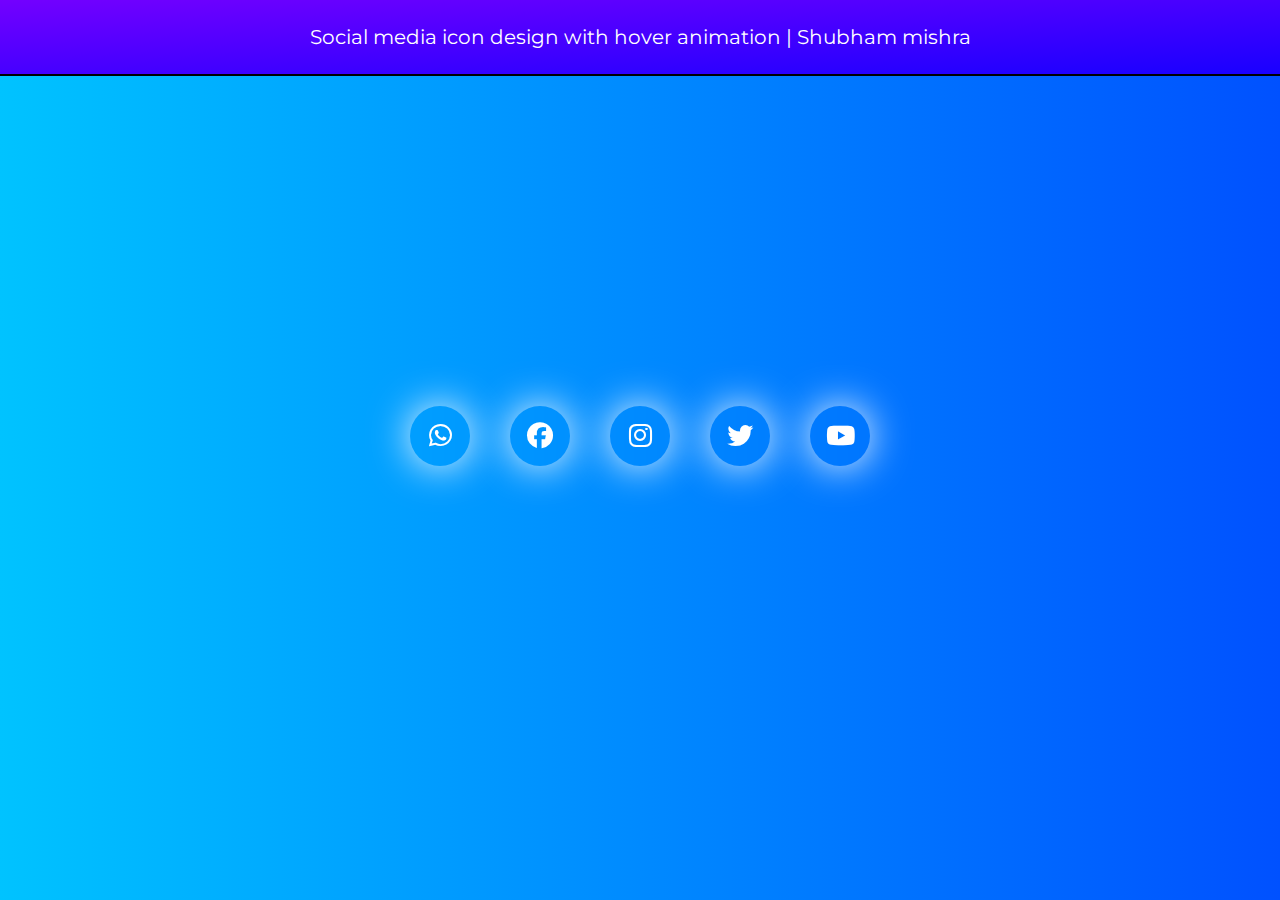
<file: small projects/social media icons/index.html>
<!DOCTYPE html>
<html lang="en">
  <head>
    <meta charset="UTF-8" />
    <meta name="viewport" content="width=device-width, initial-scale=1.0" />
    <link
      rel="stylesheet"
      href="https://cdnjs.cloudflare.com/ajax/libs/font-awesome/6.4.2/css/all.min.css"
    />
    <link rel="stylesheet" href="./style.css" />
    <title>Document</title>
  </head>
  <body>
    <header>Social media icon design with hover animation | Shubham mishra</header>
    <div class="app">
      <div class="wrapper">
        <div class="icons whatsapp">
          <div class="tooltip">Whatsapp</div>
          <span> <i class="fab fa-whatsapp"></i></span>
        </div>

        <div class="icons facebook">
          <div class="tooltip">Facebook</div>
          <span> <i class="fab fa-facebook"></i></span>
        </div>

        <div class="icons instagram">
          <div class="tooltip">Instagram</div>
          <span> <i class="fab fa-instagram"></i></span>
        </div>

        <div class="icons twitter">
          <div class="tooltip">Twitter</div>
          <span> <i class="fab fa-twitter"></i></span>
        </div>

        <div class="icons youtube">
          <div class="tooltip">Youtube</div>
          <span> <i class="fab fa-youtube"></i></span>
        </div>
      </div>
    </div>
  </body>
</html>
</file>
<file: small projects/social media icons/style.css>
@import url('https://fonts.googleapis.com/css2?family=Montserrat:wght@300;400;500;600;700&display=swap');



header{
    top: 0;
    font-size: 2rem;
    display: flex;
    justify-content: center;
    padding: 20px;
    background: linear-gradient(to bottom right, #7300ff, #1900ff);
    color: #fff;
    border-bottom: 2px solid black;
}
*,
*::after,
*::before{
    margin: 0%;
    padding: 0%;
    box-sizing: border-box;
}

:root{
    font-family: 'Montserrat', sans-serif;
    font-size: 62.5%;
}

body{
    font-family: 'Montserrat', sans-serif;
    line-height: 1.7;
    background: linear-gradient(to right, #00c3ff, #0051ff);
    height: 100vh;
}
.app{
    height: 80%;
    display: flex;
    justify-content: center;
    align-items: center;
}

.wrapper{
    display:flex;
    justify-content: center;
    align-items: center;
    background:transparent ;
    gap: 40px;
}

.wrapper .icons{
   text-align: center;
   cursor: pointer;
   display: flex;
   align-items: center;
   justify-content: space-evenly;
   flex-direction: column;
   position: relative;
   z-index: 2;
   transition: 0.4s cubic-bezier(0.68, -0.55, 0.265, 1.55);
   object-position: center;
   backdrop-filter: blur(5px);
}

.wrapper .icons span{
   display: block;
   height: 60px;
   width: 60px;
   background: transparent;
   border-radius: 50%;
   position: relative;
   z-index: 2;
   box-shadow: 0px 0px 40px ;
   transition: 0.4s cubic-bezier(0.68, -0.55, 0.265, 1.55);
   color: #ffffff;
}

.wrapper .icons span i{
   line-height: 60px;
   font-size: 26px;
}

.wrapper .icons .tooltip {
    position: absolute;
    top: 0;
    z-index: 1;
    background: #ffffff;
    color: #ffffff;
    padding: 6px 14px;
    font-size: 20px;
    font-weight: 500;
    border-radius: 25px;
    opacity: 0;
    pointer-events: none;
    box-shadow: rgba(0, 0, 0, 0.17) 0px -23px 25px 0px inset, rgba(0, 0, 0, 0.15) 0px -36px 30px 0px inset, rgba(0, 0, 0, 0.1) 0px -79px 40px 0px inset, rgba(0, 0, 0, 0.06) 0px 2px 1px, rgba(0, 0, 0, 0.09) 0px 4px 2px, rgba(0, 0, 0, 0.09) 0px 8px 4px, rgba(0, 0, 0, 0.09) 0px 16px 8px, rgba(0, 0, 0, 0.09) 0px 32px 16px;
    transition: 0.4s cubic-bezier(0.68, -0.55, 0.265, 1.55);
}

.wrapper .icons:hover .tooltip{
    top: -60px;
    opacity: 1;
    pointer-events: auto;
}


.wrapper .icons:hover span{
    color: #ffffff;
}

.wrapper .icons:hover span,
.wrapper .icons:hover .tooltip{
    text-shadow: 0px -1px 0px rgba(0, 0, 0, 0.4);
}

.wrapper .whatsapp:hover span,
.wrapper .whatsapp:hover .tooltip{
    background: #00900e;

}

.wrapper .facebook:hover span,
.wrapper .facebook:hover .tooltip{
    background: #3b5999;

}

.wrapper .instagram:hover span,
.wrapper .instagram:hover .tooltip{
    background: #e1306c;
}

.wrapper .twitter:hover span,
.wrapper .twitter:hover .tooltip{
    background: #46c1f6;
}

.wrapper .youtube:hover span,
.wrapper .youtube:hover .tooltip{
    background: #CD201F;
}
</file>
